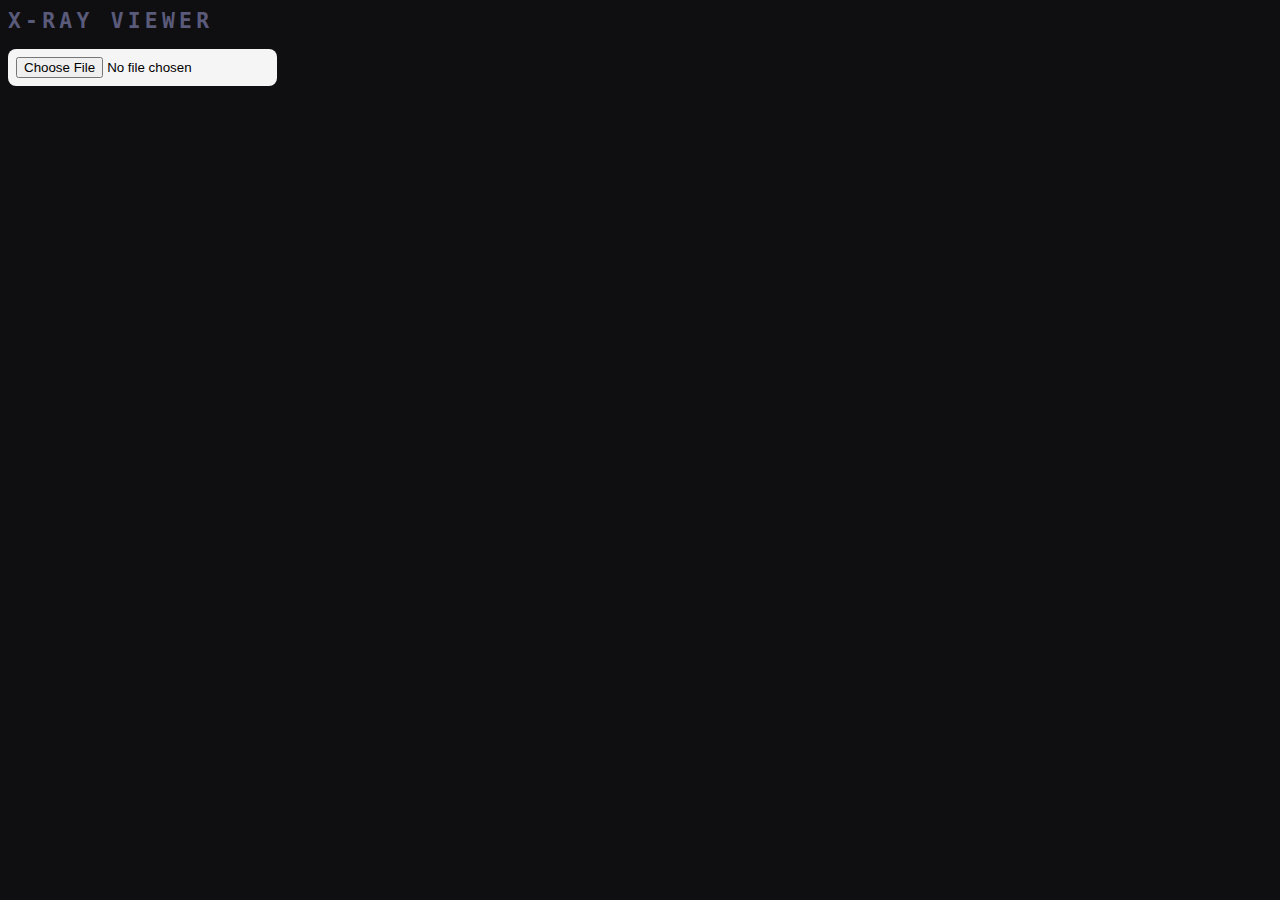
<file: index.html>
<!DOCTYPE html>

<html>

<head>
  <title>X-ray Viewer</title>
  <meta charset="UTF-8">
  <meta name="viewport" content="width=device-width, initial-scale=1.0">
  <link href="_framework/dotnet.9145r52lm4.js" rel="preload" as="script" fetchpriority="high" crossorigin="anonymous" integrity="sha256-U82jBaTkmSTOhQA08mCI59zXIOTnDcr03OxS3TiZOSw=" />
  <link href="style.css" rel="stylesheet" />
  <link rel="icon" type="image/svg+xml" href="favicon.svg">
  <script type="importmap">{
  "imports": {
    "./_framework/dotnet.js": "./_framework/dotnet.9145r52lm4.js",
    "./_framework/dotnet.native.js": "./_framework/dotnet.native.xvh6zisf66.js",
    "./_framework/dotnet.runtime.js": "./_framework/dotnet.runtime.q5rqv3xrhm.js",
    "./components.js": "./components.pe62bt4wr4.js",
    "./main.js": "./main.cvu49kh6aq.js"
  },
  "scopes": {},
  "integrity": {
    "./_framework/dotnet.9145r52lm4.js": "sha256-U82jBaTkmSTOhQA08mCI59zXIOTnDcr03OxS3TiZOSw=",
    "./_framework/dotnet.js": "sha256-U82jBaTkmSTOhQA08mCI59zXIOTnDcr03OxS3TiZOSw=",
    "./_framework/dotnet.native.js": "sha256-DatunGbu5oZJGYmgYM5gPxJc+imPgxyKBAZ6EKUKe7I=",
    "./_framework/dotnet.native.xvh6zisf66.js": "sha256-DatunGbu5oZJGYmgYM5gPxJc+imPgxyKBAZ6EKUKe7I=",
    "./_framework/dotnet.runtime.js": "sha256-ArknccFM1sHNVcih0x1h52AG+abNCoQjl6BlVrv3ePw=",
    "./_framework/dotnet.runtime.q5rqv3xrhm.js": "sha256-ArknccFM1sHNVcih0x1h52AG+abNCoQjl6BlVrv3ePw=",
    "./components.js": "sha256-8Us/DENmY1p9PGQMM+YnnitdGZtIyI8ppoKvVTRIrcU=",
    "./components.pe62bt4wr4.js": "sha256-8Us/DENmY1p9PGQMM+YnnitdGZtIyI8ppoKvVTRIrcU=",
    "./main.cvu49kh6aq.js": "sha256-SH6m2xkGP112sZXWKeydxSgZCZtCBdvY9fiUjdGA2O8=",
    "./main.js": "sha256-SH6m2xkGP112sZXWKeydxSgZCZtCBdvY9fiUjdGA2O8="
  }
}</script>
  <script type='module' src="main.cvu49kh6aq.js"></script>
  <script type='module' src="components.pe62bt4wr4.js"></script>
</head>

<body>
    <h1>X-ray Viewer</h1>
    <input id="file-input" type="file" accept=".stl" />
    <div class="content-container">
        <div id="metadata-tables-container"></div>
        <metadata-image id="x-ray-image"></metadata-image>
    </div>
    <loading-overlay id="loading-overlay" visible="true" message="Loading"></loading-overlay>
</body>

</html>
</file>
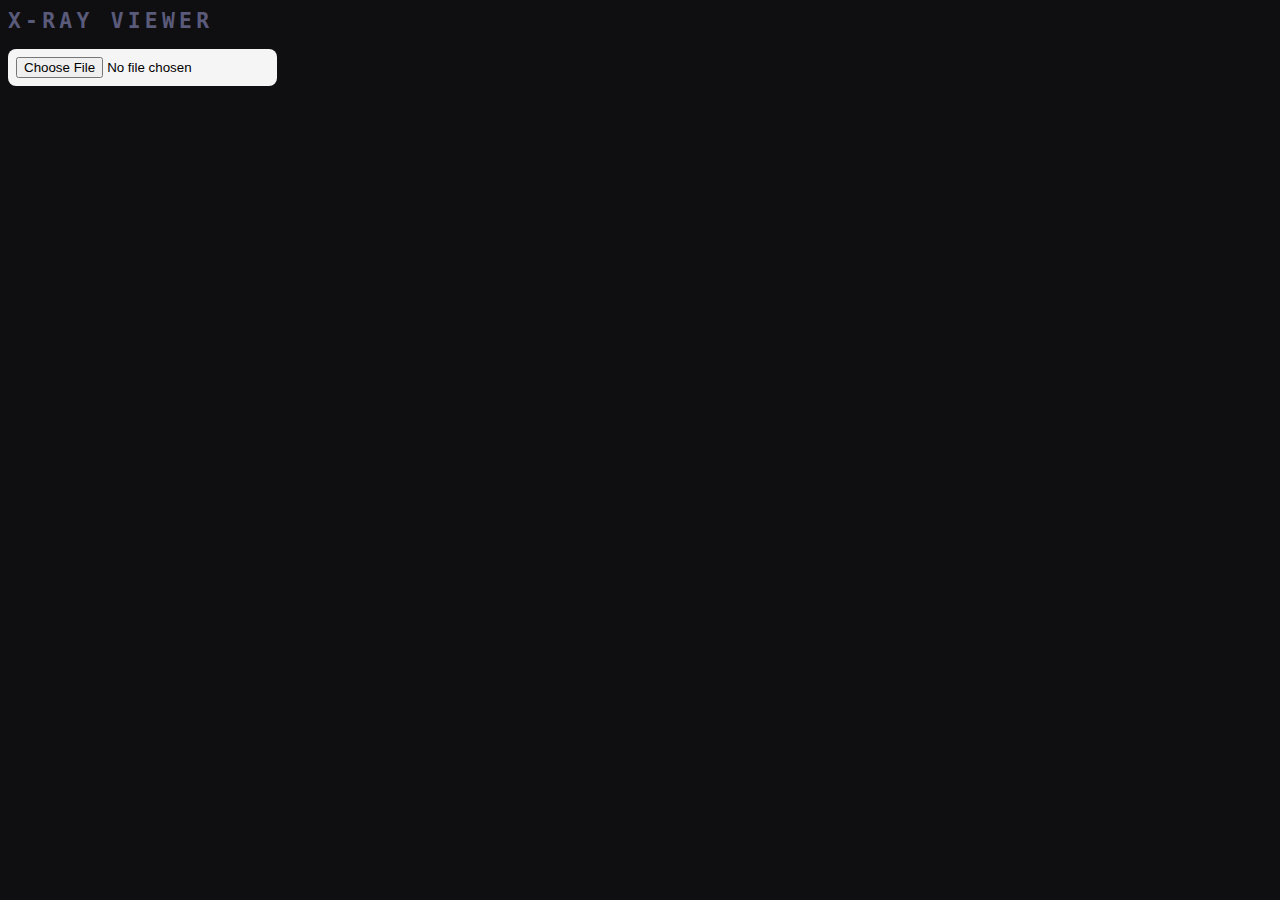
<file: src/XRay.Web/wwwroot/index.html>
<!DOCTYPE html>

<html>

<head>
  <title>X-ray Viewer</title>
  <meta charset="UTF-8">
  <meta name="viewport" content="width=device-width, initial-scale=1.0">
  <link rel="preload" id="webassembly" />
  <link href="style.css" rel="stylesheet" />
  <link rel="icon" type="image/svg+xml" href="favicon.svg">
  <base href="https://alexandermaleckij.github.io/x-ray-viewer/" />
  <script type="importmap"></script>
  <script type='module' src="main#[.{fingerprint}].js"></script>
  <script type='module' src="components#[.{fingerprint}].js"></script>
</head>

<body>
    <h1>X-ray Viewer</h1>
    <input id="file-input" type="file" accept=".stl" />
    <div class="content-container">
        <div id="metadata-tables-container"></div>
        <metadata-image id="x-ray-image"></metadata-image>
    </div>
    <loading-overlay id="loading-overlay" visible="true" message="Loading"></loading-overlay>
</body>

</html>
</file>
<file: style.css>
﻿html, body {
    overflow: hidden;
    height: 100%;
    margin: 0;
}

html {
    font-family: Helvetica Neue, sans-serif;
}

h1 {
    color: #5a5a7a;
    font-family: 'IBM Plex Mono', monospace;
    font-size: 16pt;
    letter-spacing: 0.2em;
    text-transform: uppercase;
    margin: 0 0 0.5rem 0;
}

body {
    background: #0f0f12;

    padding: 0.5rem;
    box-sizing: border-box;

    min-height: 0;

    display: flex;
    flex-direction: column;
    gap: 0.5rem;
}

input[type="file"] {
    background-color: whitesmoke;
    width: min-content;
    border-radius: 0.5rem;
    padding: 0.5rem;
}

#x-ray-image {
    flex-basis: 60%;
}

.content-container {
    flex-basis: 40%;
    height: 100%;
    min-height: 0;
    display: flex;
    flex-direction: row-reverse;
    align-items: center;
    gap: 0.5rem;
}

/* Styles for when width <= height */
@media (max-aspect-ratio: 1/1) {
    html, body {
        overflow: auto;
        height: auto;
    }

    .content-container {
        flex-direction: column;
    }
}

#x-ray-image {
    border-radius: 0.5rem;
    object-fit: contain;
    max-width: 100%;
    max-height: 100%;
    width: auto;
    height: 100%;
    display: block;
}

#metadata-tables-container {
    width: 100%;
    align-self: flex-start;

    display: flex;
    flex-direction: column;
    gap: 0.5rem;
}


.overlay {
    position: absolute;
    width: 100%;
    height: 100%;
    top: 0;
    left: 0;
    opacity: 0.5;
    background: black;
    z-index: 9999;
}
</file>
<file: src/XRay.Web/wwwroot/style.css>
﻿html, body {
    overflow: hidden;
    height: 100%;
    margin: 0;
}

html {
    font-family: Helvetica Neue, sans-serif;
}

h1 {
    color: #5a5a7a;
    font-family: 'IBM Plex Mono', monospace;
    font-size: 16pt;
    letter-spacing: 0.2em;
    text-transform: uppercase;
    margin: 0 0 0.5rem 0;
}

body {
    background: #0f0f12;

    padding: 0.5rem;
    box-sizing: border-box;

    min-height: 0;

    display: flex;
    flex-direction: column;
    gap: 0.5rem;
}

input[type="file"] {
    background-color: whitesmoke;
    width: min-content;
    border-radius: 0.5rem;
    padding: 0.5rem;
}

#x-ray-image {
    flex-basis: 60%;
}

.content-container {
    flex-basis: 40%;
    height: 100%;
    min-height: 0;
    display: flex;
    flex-direction: row-reverse;
    align-items: center;
    gap: 0.5rem;
}

/* Styles for when width <= height */
@media (max-aspect-ratio: 1/1) {
    html, body {
        overflow: auto;
        height: auto;
    }

    .content-container {
        flex-direction: column;
    }
}

#x-ray-image {
    border-radius: 0.5rem;
    object-fit: contain;
    max-width: 100%;
    max-height: 100%;
    width: auto;
    height: 100%;
    display: block;
}

#metadata-tables-container {
    width: 100%;
    align-self: flex-start;

    display: flex;
    flex-direction: column;
    gap: 0.5rem;
}


.overlay {
    position: absolute;
    width: 100%;
    height: 100%;
    top: 0;
    left: 0;
    opacity: 0.5;
    background: black;
    z-index: 9999;
}
</file>
